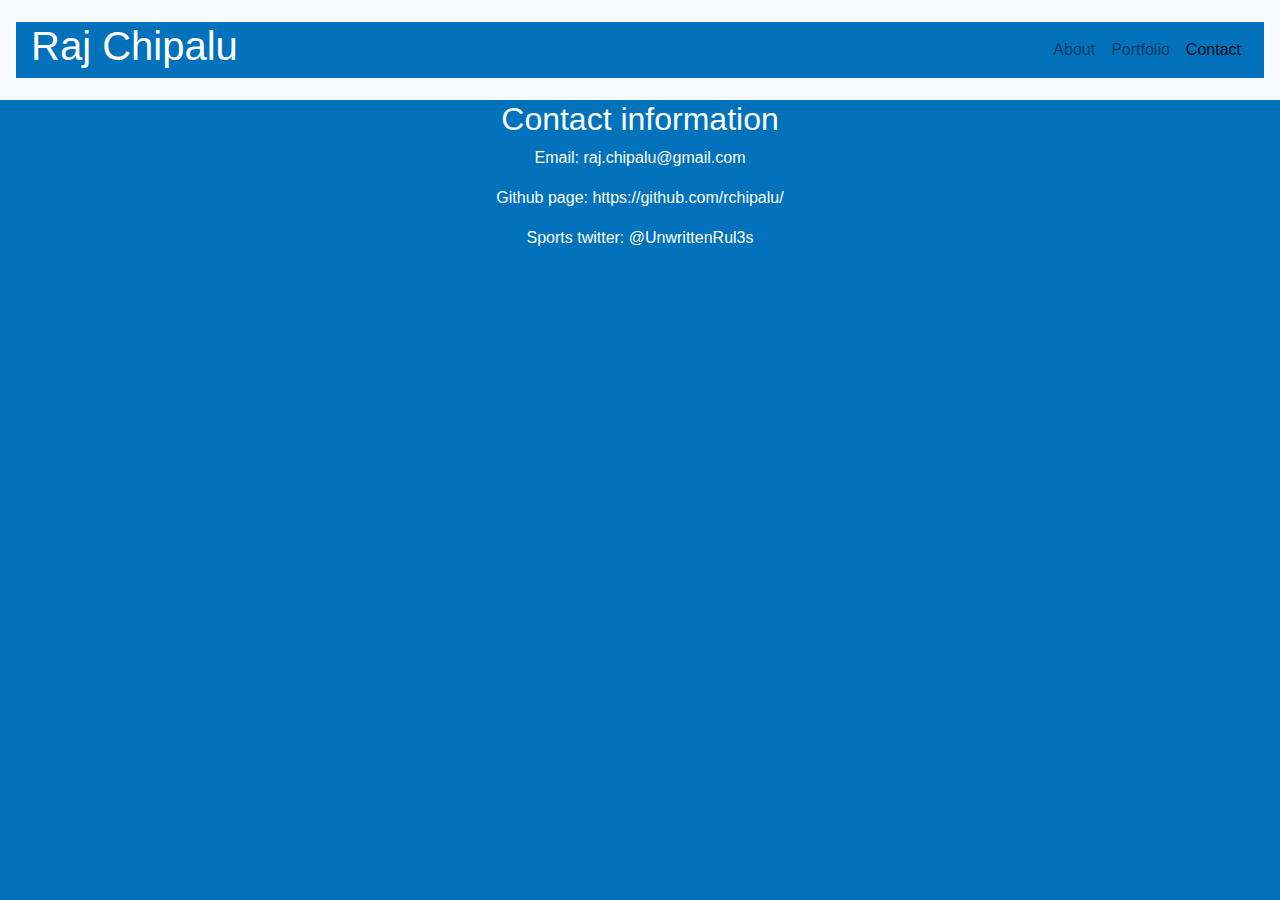
<file: contact.html>
<!DOCTYPE html>
<html lang="en-us">

<head>
    <meta charset="UTF-8" />
    <meta name ="viewport" content ="width=device-width, initial-scale=1"
    <!-- Where seperate stylesheet is located -->
    <link rel="stylesheet" href="style.css">
    <link rel ="stylesheet" href = "https://stackpath.bootstrapcdn.com/bootstrap/4.5.0/css/bootstrap.min.css">
    <!-- Website Title -->
    <title>Porfolio and information</title>
</head>
<body>
    <nav class="navbar navbar-expand-lg navbar-light bg-light">

        <div class ="container-fluid">
            <div class="header">
                <h1>Raj Chipalu</h1>
            </div>
          <ul class="nav navbar-nav ml-auto">
            <li class="nav-item">
              <a class="nav-link" href="index.html">About <span class="sr-only">(current)</span></a>
            </li>
            <li class="nav-item ">
              <a class="nav-link" href="portfolio.html">Portfolio</a>
            </li>
            <li class="nav-item active">
              <a class="nav-link" href="contact.html">Contact</a>
            </li>
          </ul>
        </div>
    </nav>

    <div class="container-fluid">

      <h2>Contact information</h2>

        <p>Email: raj.chipalu@gmail.com
             
        <p> Github page: https://github.com/rchipalu/
        
        <p> Sports twitter: @UnwrittenRul3s </p>
</file>
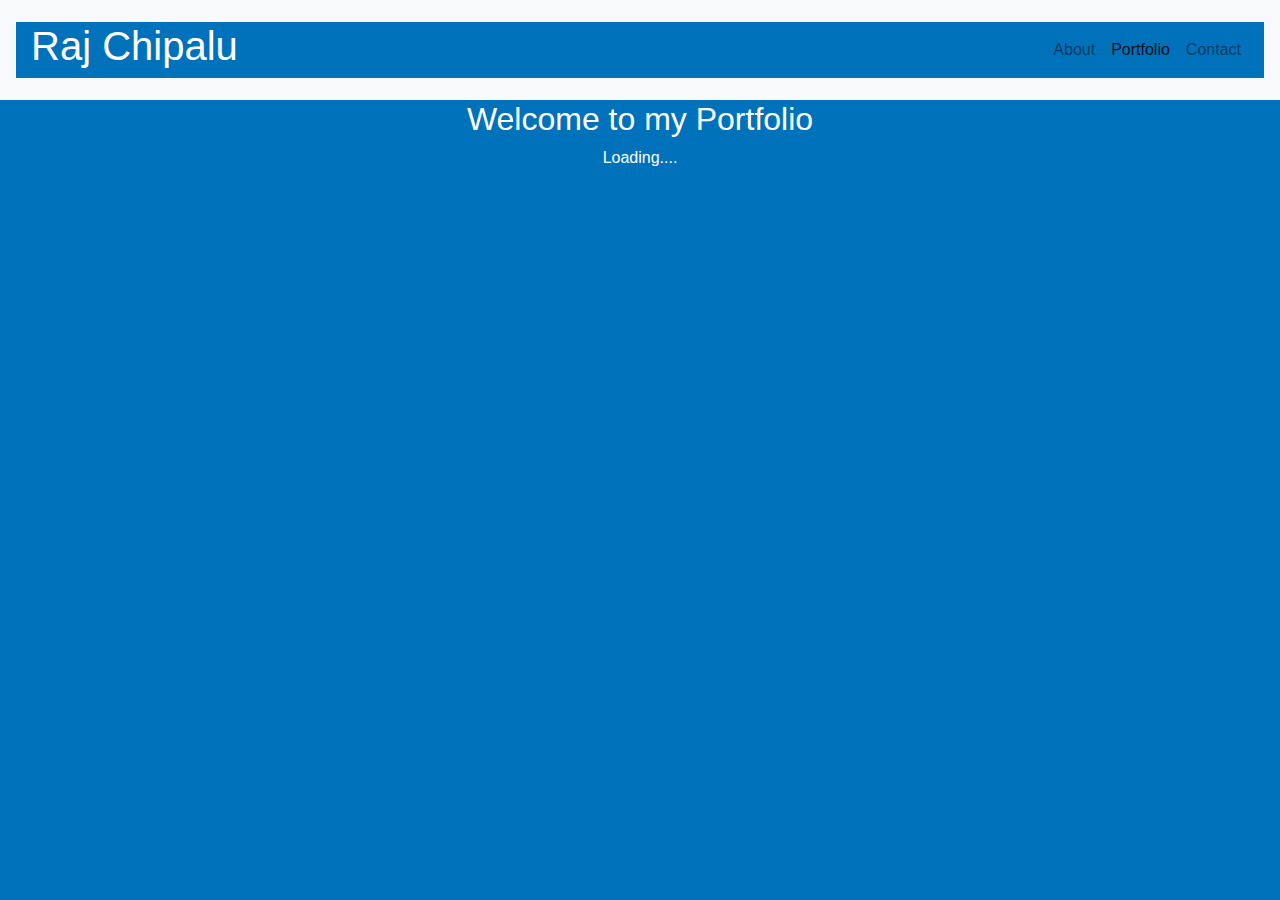
<file: portfolio.html>
<!DOCTYPE html>
<html lang="en-us">

<head>
    <meta charset="UTF-8" />
    <!-- Where seperate stylesheet is located -->
    <link rel="stylesheet" href="style.css">
    <link rel ="stylesheet" href = "https://stackpath.bootstrapcdn.com/bootstrap/4.5.0/css/bootstrap.min.css">
    <!-- Website Title -->
    <title>Porfolio and information</title>
</head>
<body>
    <nav class="navbar navbar-expand-lg navbar-light bg-light">

        <div class ="container-fluid">
            <div class="header">
                <h1>Raj Chipalu</h1>
            </div>
          <ul class="nav navbar-nav ml-auto">
            <li class="nav-item">
              <a class="nav-link" href="index.html">About <span class="sr-only">(current)</span></a>
            </li>
            <li class="nav-item active">
              <a class="nav-link" href="portfolio.html">Portfolio</a>
            </li>
            <li class="nav-item">
              <a class="nav-link" href="#">Contact</a>
            </li>
          </ul>
        </div>
    </nav>

    <div class="container-fluid">

      <h2>Welcome to my Portfolio</h2>

      <p>Loading....</p>
</file>
<file: style.css>
* {
    box-sizing: border-box;
   background-color: #0072bb;
    font-family: 'Trebuchet MS', 'Lucida Sans Unicode', 'Lucida Grande', 'Lucida Sans', Arial, sans-serif;
    color: #ffffff;
}
nav {
    width: 100%;
    height: 100px;
    background-color: #fff
    margin-right 60px;
    color: #ffffff;
}


p {
     margin:0 
}

.container-fluid {
    text-align: center;
}
</file>
